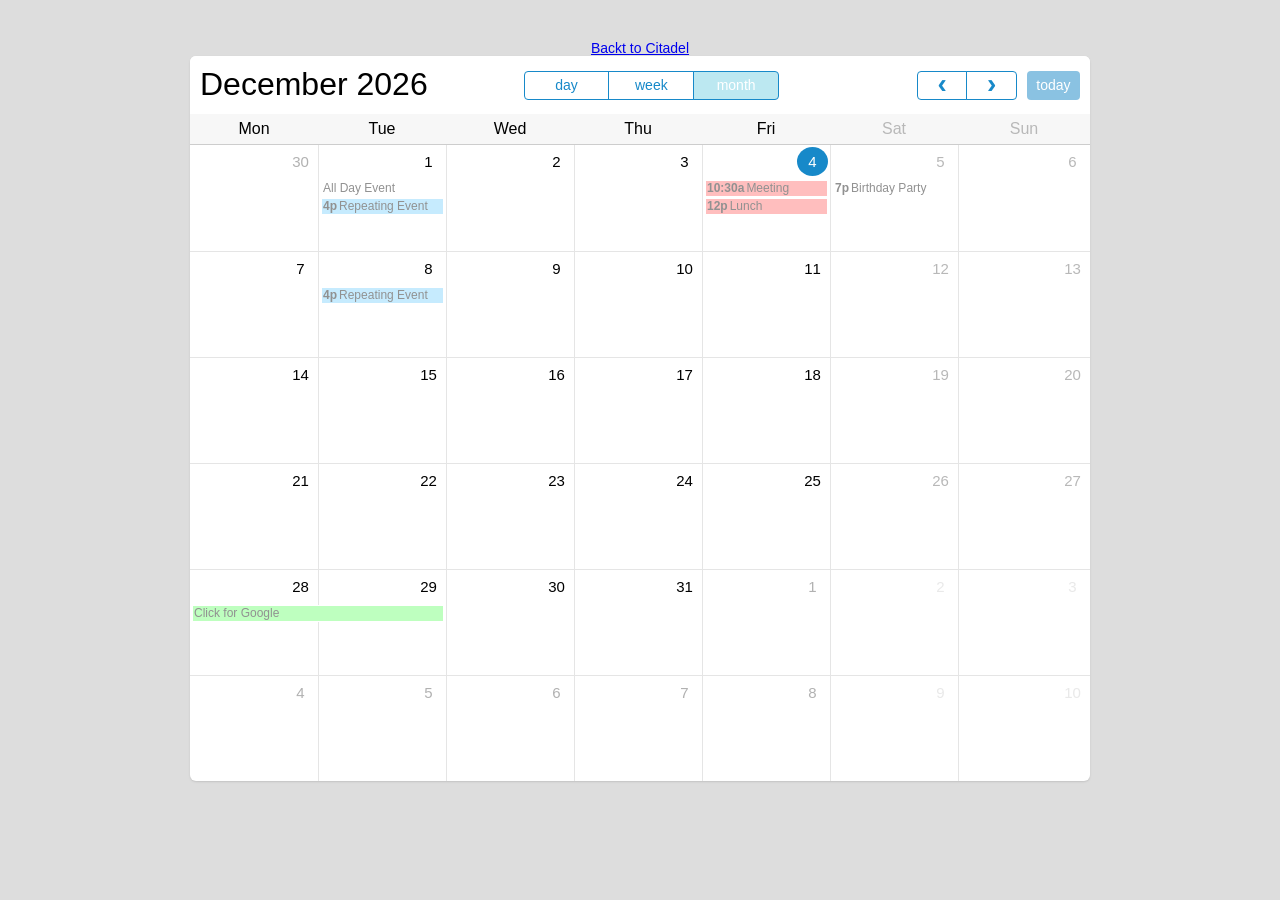
<file: fullcalendar.html>
<!DOCTYPE html>
<html>
<head>
    <title>FullCalendar by Creative Tim </title>

	<meta charset="utf-8" />

<link href='assets/css/fullcalendar.css' rel='stylesheet' />
<link href='assets/css/fullcalendar.print.css' rel='stylesheet' media='print' />
<script src='assets/js/jquery-1.10.2.js' type="text/javascript"></script>
<script src='assets/js/jquery-ui.custom.min.js' type="text/javascript"></script>
<script src='assets/js/fullcalendar.js' type="text/javascript"></script>
<script>

	$(document).ready(function() {
	    var date = new Date();
		var d = date.getDate();
		var m = date.getMonth();
		var y = date.getFullYear();

		/*  className colors

		className: default(transparent), important(red), chill(pink), success(green), info(blue)

		*/


		/* initialize the external events
		-----------------------------------------------------------------*/

		$('#external-events div.external-event').each(function() {

			// create an Event Object (http://arshaw.com/fullcalendar/docs/event_data/Event_Object/)
			// it doesn't need to have a start or end
			var eventObject = {
				title: $.trim($(this).text()) // use the element's text as the event title
			};

			// store the Event Object in the DOM element so we can get to it later
			$(this).data('eventObject', eventObject);

			// make the event draggable using jQuery UI
			$(this).draggable({
				zIndex: 999,
				revert: true,      // will cause the event to go back to its
				revertDuration: 0  //  original position after the drag
			});

		});


		/* initialize the calendar
		-----------------------------------------------------------------*/

		var calendar =  $('#calendar').fullCalendar({
			header: {
				left: 'title',
				center: 'agendaDay,agendaWeek,month',
				right: 'prev,next today'
			},
			editable: true,
			firstDay: 1, //  1(Monday) this can be changed to 0(Sunday) for the USA system
			selectable: true,
			defaultView: 'month',

			axisFormat: 'h:mm',
			columnFormat: {
                month: 'ddd',    // Mon
                week: 'ddd d', // Mon 7
                day: 'dddd M/d',  // Monday 9/7
                agendaDay: 'dddd d'
            },
            titleFormat: {
                month: 'MMMM yyyy', // September 2009
                week: "MMMM yyyy", // September 2009
                day: 'MMMM yyyy'                  // Tuesday, Sep 8, 2009
            },
			allDaySlot: false,
			selectHelper: true,
			select: function(start, end, allDay) {
				var title = prompt('Event Title:');
				if (title) {
					calendar.fullCalendar('renderEvent',
						{
							title: title,
							start: start,
							end: end,
							allDay: allDay
						},
						true // make the event "stick"
					);
				}
				calendar.fullCalendar('unselect');
			},
			droppable: true, // this allows things to be dropped onto the calendar !!!
			drop: function(date, allDay) { // this function is called when something is dropped

				// retrieve the dropped element's stored Event Object
				var originalEventObject = $(this).data('eventObject');

				// we need to copy it, so that multiple events don't have a reference to the same object
				var copiedEventObject = $.extend({}, originalEventObject);

				// assign it the date that was reported
				copiedEventObject.start = date;
				copiedEventObject.allDay = allDay;

				// render the event on the calendar
				// the last `true` argument determines if the event "sticks" (http://arshaw.com/fullcalendar/docs/event_rendering/renderEvent/)
				$('#calendar').fullCalendar('renderEvent', copiedEventObject, true);

				// is the "remove after drop" checkbox checked?
				if ($('#drop-remove').is(':checked')) {
					// if so, remove the element from the "Draggable Events" list
					$(this).remove();
				}

			},

			events: [
				{
					title: 'All Day Event',
					start: new Date(y, m, 1)
				},
				{
					id: 999,
					title: 'Repeating Event',
					start: new Date(y, m, d-3, 16, 0),
					allDay: false,
					className: 'info'
				},
				{
					id: 999,
					title: 'Repeating Event',
					start: new Date(y, m, d+4, 16, 0),
					allDay: false,
					className: 'info'
				},
				{
					title: 'Meeting',
					start: new Date(y, m, d, 10, 30),
					allDay: false,
					className: 'important'
				},
				{
					title: 'Lunch',
					start: new Date(y, m, d, 12, 0),
					end: new Date(y, m, d, 14, 0),
					allDay: false,
					className: 'important'
				},
				{
					title: 'Birthday Party',
					start: new Date(y, m, d+1, 19, 0),
					end: new Date(y, m, d+1, 22, 30),
					allDay: false,
				},
				{
					title: 'Click for Google',
					start: new Date(y, m, 28),
					end: new Date(y, m, 29),
					url: 'http://google.com/',
					className: 'success'
				}
			],
		});


	});

</script>
<style>

	body {
		margin-top: 40px;
		text-align: center;
		font-size: 14px;
		font-family: "Helvetica Nueue",Arial,Verdana,sans-serif;
		background-color: #DDDDDD;
		}

	#wrap {
		width: 1100px;
		margin: 0 auto;
		}

	#external-events {
		float: left;
		width: 150px;
		padding: 0 10px;
		text-align: left;
		}

	#external-events h4 {
		font-size: 16px;
		margin-top: 0;
		padding-top: 1em;
		}

	.external-event { /* try to mimick the look of a real event */
		margin: 10px 0;
		padding: 2px 4px;
		background: #3366CC;
		color: #fff;
		font-size: .85em;
		cursor: pointer;
		}

	#external-events p {
		margin: 1.5em 0;
		font-size: 11px;
		color: #666;
		}

	#external-events p input {
		margin: 0;
		vertical-align: middle;
		}

	#calendar {
/* 		float: right; */
        margin: 0 auto;
		width: 900px;
		background-color: #FFFFFF;
		  border-radius: 6px;
        box-shadow: 0 1px 2px #C3C3C3;
		}

</style>
</head>
<body>
	<a href="index.html">Backt to Citadel</a>

<div id='wrap'>

<div id='calendar'></div>

<div style='clear:both'></div>
</div>


</body>
</html>
</file>
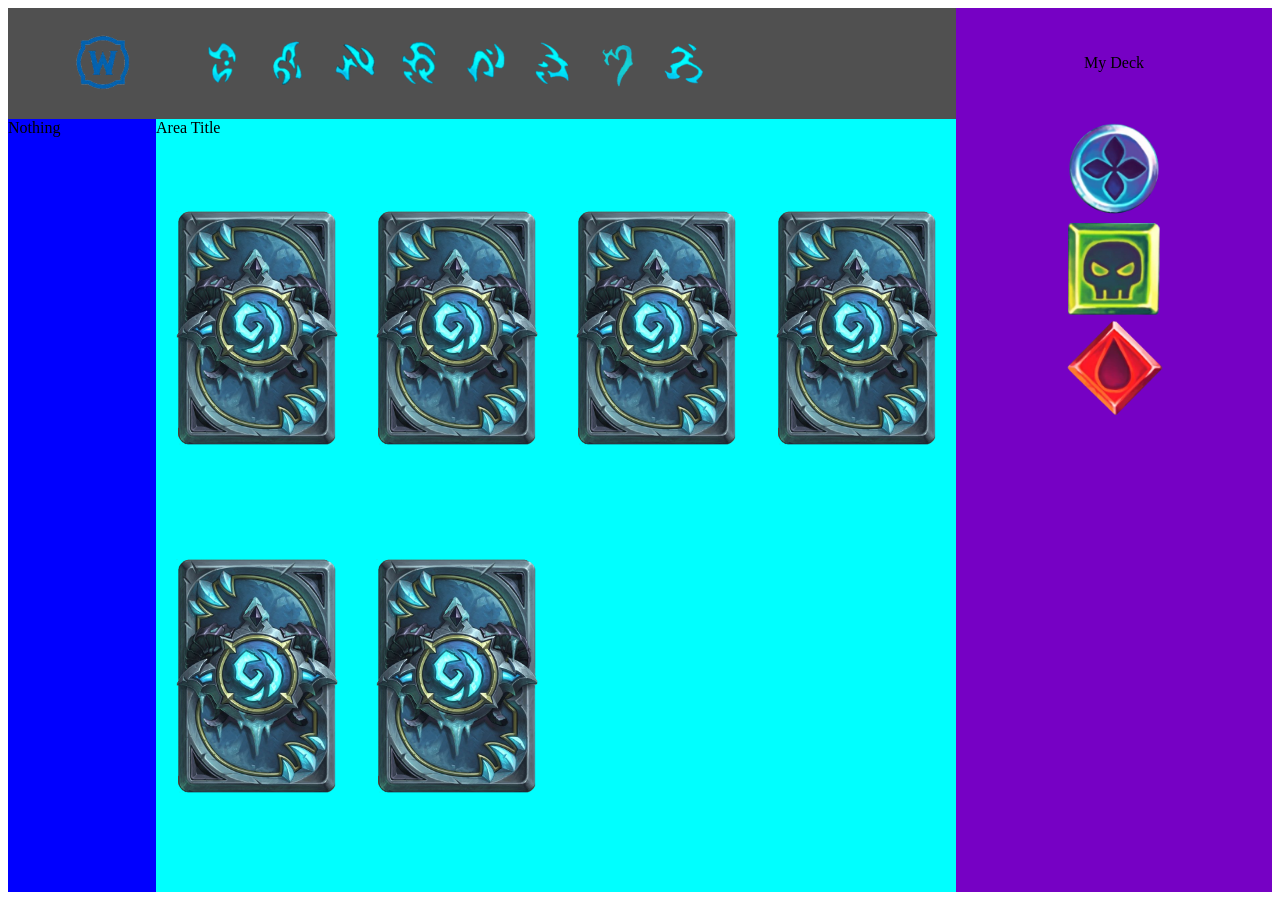
<file: citadel/hearth/card_collection.html>
<head>
    <link href='css/card_collection.css' rel='stylesheet' />
</head>
<body>
    <main>
        <div class="top-bar">
            <div class="logo">
                <img src="assets/wlk.png" width="80px">
            </div>
            <div class="top-navigators">
                <div class="rune">
                    <img src="assets/rune1.png" width="50px">
                </div>
                <div class="rune">
                    <img src="assets/rune2.png" width="50px">
                </div>
                <div class="rune">
                    <img src="assets/rune3.png" width="50px">
                </div>
                <div class="rune">
                    <img src="assets/rune4.png" width="50px">
                </div>
                <div class="rune">
                    <img src="assets/rune5.png" width="50px">
                </div>
                <div class="rune">
                    <img src="assets/rune6.png" width="50px">
                </div>
                <div class="rune">
                    <img src="assets/rune7.png" width="50px">
                </div>
                <div class="rune">
                    <img src="assets/rune8.png" width="50px">
                </div>
                
            </div>
        </div>

        <div class="card-collection">
            <div class="left-scroll">
                Nothing
            </div>
            <div class="card-collection-area">
                <div class="area-title">
                    Area Title
                </div>
                <div class="cards">
                    <div class="card">
                        <img src="assets/frostmourn.png", width="200px">
                    </div>
                    <div class="card">
                        <img src="assets/frostmourn.png", width="200px">
                    </div>
                    <div class="card">
                        <img src="assets/frostmourn.png", width="200px">
                    </div>
                    <div class="card">
                        <img src="assets/frostmourn.png", width="200px">
                    </div>
                    <div class="card">
                        <img src="assets/frostmourn.png", width="200px">
                    </div>
                    <div class="card">
                        <img src="assets/frostmourn.png", width="200px">
                    </div>
                </div>
            </div>
        </div>
    </main>
    <div class="deck-collection">
        <div class="title">
            My Deck
        </div>
        <div class="deck-bar">
            <div class="deck">
                <img src="assets/ice.png" height="100px">
            </div>
            <div class="deck">
                <img src="assets/unholy.png" height="100px">
            </div>
            <div class="deck">
                <img src="assets/blood.png" height="100px">
            </div>
        </div>
    </div>
</body>

<script>

</script>
</file>
<file: assets/css/fullcalendar.css>
/*!
 * FullCalendar v1.6.4 Stylesheet
 * Docs & License: http://arshaw.com/fullcalendar/
 * (c) 2013 Adam Shaw
 */


.fc {
	direction: ltr;
	text-align: left;
	}
	
.fc table {
	border-collapse: collapse;
	border-spacing: 0;
	}
	
html .fc,
.fc table {
	font-size: 1em;
	font-family: "Helvetica Neue",Helvetica;

	}
	
.fc td,
.fc th {
	padding: 0;
	vertical-align: top;
	}



/* Header
------------------------------------------------------------------------*/

.fc-header td {
	white-space: nowrap;
	padding: 15px 10px 0px;
}

.fc-header-left {
	width: 25%;
	text-align: left;
}
	
.fc-header-center {
	text-align: center;
	}
	
.fc-header-right {
	width: 25%;
	text-align: right;
	}
	
.fc-header-title {
	display: inline-block;
	vertical-align: top;
	margin-top: -5px;
}
	
.fc-header-title h2 {
	margin-top: 0;
	white-space: nowrap;
	font-size: 32px;
    font-weight: 100;
    margin-bottom: 10px;
}
	
.fc .fc-header-space {
	padding-left: 10px;
	}
	
.fc-header .fc-button {
	margin-bottom: 1em;
	vertical-align: top;
	}
	
/* buttons edges butting together */

.fc-header .fc-button {
	margin-right: -1px;
	}
	
.fc-header .fc-corner-right,  /* non-theme */
.fc-header .ui-corner-right { /* theme */
	margin-right: 0; /* back to normal */
	}
	
/* button layering (for border precedence) */
	
.fc-header .fc-state-hover,
.fc-header .ui-state-hover {
	z-index: 2;
	}
	
.fc-header .fc-state-down {
	z-index: 3;
	}

.fc-header .fc-state-active,
.fc-header .ui-state-active {
	z-index: 4;
	}
	
	
	
/* Content
------------------------------------------------------------------------*/
	
.fc-content {
	clear: both;
	zoom: 1; /* for IE7, gives accurate coordinates for [un]freezeContentHeight */
	}
	
.fc-view {
	width: 100%;
	overflow: hidden;
	}
	
	

/* Cell Styles
------------------------------------------------------------------------*/

    /* <th>, usually */
.fc-widget-content {  /* <td>, usually */
	border: 1px solid #e5e5e5;
	}
.fc-widget-header{
    border-bottom: 1px solid #EEE; 
}	
.fc-state-highlight { /* <td> today cell */ /* TODO: add .fc-today to <th> */
	/* background: #fcf8e3; */
}

.fc-state-highlight > div > div.fc-day-number{
    background-color: #1789C9;
    color: #FFFFFF;
    border-radius: 50%;
    margin: 4px;
}
	
.fc-cell-overlay { /* semi-transparent rectangle while dragging */
	background: #1789C9;
	opacity: .3;
	filter: alpha(opacity=30); /* for IE */
	}
	


/* Buttons
------------------------------------------------------------------------*/

.fc-button {
	position: relative;
	display: inline-block;
	padding: 0 .6em;
	overflow: hidden;
	height: 1.9em;
	line-height: 1.9em;
	white-space: nowrap;
	cursor: pointer;
	}
	
.fc-state-default { /* non-theme */
	border: 1px solid;
	}

.fc-state-default.fc-corner-left { /* non-theme */
	border-top-left-radius: 4px;
	border-bottom-left-radius: 4px;
	}

.fc-state-default.fc-corner-right { /* non-theme */
	border-top-right-radius: 4px;
	border-bottom-right-radius: 4px;
	}

/*
	Our default prev/next buttons use HTML entities like &lsaquo; &rsaquo; &laquo; &raquo;
	and we'll try to make them look good cross-browser.
*/

.fc-text-arrow {
	margin: 0 .4em;
	font-size: 2em;
	line-height: 23px;
	vertical-align: baseline; /* for IE7 */
	}

.fc-button-prev .fc-text-arrow,
.fc-button-next .fc-text-arrow { /* for &lsaquo; &rsaquo; */
	font-weight: bold;
	}
	
/* icon (for jquery ui) */
	
.fc-button .fc-icon-wrap {
	position: relative;
	float: left;
	top: 50%;
	}
	
.fc-button .ui-icon {
	position: relative;
	float: left;
	margin-top: -50%;
	*margin-top: 0;
	*top: -50%;
	}


.fc-state-default {
	border-color: #1789C9;
	color: #1789C9;	
}
.fc-button-month.fc-state-default, .fc-button-agendaWeek.fc-state-default, .fc-button-agendaDay.fc-state-default{
    min-width: 67px;
	text-align: center;
	transition: all 0.2s;
	-webkit-transition: all 0.2s;
}
.fc-state-hover,
.fc-state-down,
.fc-state-active,
.fc-state-disabled {
	color: #333333;
	background-color: #1789C9;
	}

.fc-state-hover {
	color: #8ac2e2;
	text-decoration: none;
	background-position: 0 -15px;
	-webkit-transition: background-position 0.1s linear;
	   -moz-transition: background-position 0.1s linear;
	     -o-transition: background-position 0.1s linear;
	        transition: background-position 0.1s linear;
	}

.fc-state-down,
.fc-state-active {
	background-color: #bce8f1;
	background-image: none;
	outline: 0;
	color: #FFFFFF;
}

.fc-state-disabled {
	cursor: default;
	background-image: none;
	background-color: #8ac2e2;
	filter: alpha(opacity=65);
	box-shadow: none;
	border:1px solid #1789C9;
	color: #ffffff;
	}

	

/* Global Event Styles
------------------------------------------------------------------------*/

.fc-event-container > * {
	z-index: 8;
	}

.fc-event-container > .ui-draggable-dragging,
.fc-event-container > .ui-resizable-resizing {
	z-index: 9;
	}
	 
.fc-event {
	border: 1px solid #FFF; /* default BORDER color */
	background-color: #FFF; /* default BACKGROUND color */
	color: #919191;               /* default TEXT color */
	font-size: 12px;
	cursor: default;
}
.fc-event.chill{
    background-color: #f3dcf8;
}
.fc-event.info{
    background-color: #c6ebfe;
}
.fc-event.important{
    background-color: #FFBEBE;
}
.fc-event.success{
    background-color: #BEFFBF;
}
.fc-event:hover{
    opacity: 0.7;
}
a.fc-event {
	text-decoration: none;
	}
	
a.fc-event,
.fc-event-draggable {
	cursor: pointer;
	}
	
.fc-rtl .fc-event {
	text-align: right;
	}

.fc-event-inner {
	width: 100%;
	height: 100%;
	overflow: hidden;
	line-height: 15px;
	}
	
.fc-event-time,
.fc-event-title {
	padding: 0 1px;
	}
	
.fc .ui-resizable-handle {
	display: block;
	position: absolute;
	z-index: 99999;
	overflow: hidden; /* hacky spaces (IE6/7) */
	font-size: 300%;  /* */
	line-height: 50%; /* */
	}
	
	
	
/* Horizontal Events
------------------------------------------------------------------------*/

.fc-event-hori {
	border-width: 1px 0;
	margin-bottom: 1px;
	}

.fc-ltr .fc-event-hori.fc-event-start,
.fc-rtl .fc-event-hori.fc-event-end {
	border-left-width: 1px;
	/*
border-top-left-radius: 3px;
	border-bottom-left-radius: 3px;
*/
	}

.fc-ltr .fc-event-hori.fc-event-end,
.fc-rtl .fc-event-hori.fc-event-start {
	border-right-width: 1px;
	/*
border-top-right-radius: 3px;
	border-bottom-right-radius: 3px;
*/
	}
	
/* resizable */
	
.fc-event-hori .ui-resizable-e {
	top: 0           !important; /* importants override pre jquery ui 1.7 styles */
	right: -3px      !important;
	width: 7px       !important;
	height: 100%     !important;
	cursor: e-resize;
	}
	
.fc-event-hori .ui-resizable-w {
	top: 0           !important;
	left: -3px       !important;
	width: 7px       !important;
	height: 100%     !important;
	cursor: w-resize;
	}
	
.fc-event-hori .ui-resizable-handle {
	_padding-bottom: 14px; /* IE6 had 0 height */
	}
	
	
	
/* Reusable Separate-border Table
------------------------------------------------------------*/

table.fc-border-separate {
	border-collapse: separate;
	}
	
.fc-border-separate th,
.fc-border-separate td {
	border-width: 1px 0 0 1px;
	}
	
.fc-border-separate th.fc-last,
.fc-border-separate td.fc-last {
	border-right-width: 1px;
	}
	

.fc-border-separate tr.fc-last td {
	
}
.fc-border-separate .fc-week .fc-first{
    border-left: 0;
}
.fc-border-separate .fc-week .fc-last{
    border-right: 0;
}
.fc-border-separate tr.fc-last th{
    border-bottom-width: 1px;
    border-color: #cdcdcd;
    font-size: 16px;
    font-weight: 300;
	line-height: 30px;
}
.fc-border-separate tbody tr.fc-first td,
.fc-border-separate tbody tr.fc-first th {
	border-top-width: 0;
	}
	
	

/* Month View, Basic Week View, Basic Day View
------------------------------------------------------------------------*/

.fc-grid th {
	text-align: center;
	}

.fc .fc-week-number {
	width: 22px;
	text-align: center;
	}

.fc .fc-week-number div {
	padding: 0 2px;
	}
	
.fc-grid .fc-day-number {
	float: right;
	padding: 0 2px;
	}
	
.fc-grid .fc-other-month .fc-day-number {
	opacity: 0.3;
	filter: alpha(opacity=30); /* for IE */
	/* opacity with small font can sometimes look too faded
	   might want to set the 'color' property instead
	   making day-numbers bold also fixes the problem */
	}
	
.fc-grid .fc-day-content {
	clear: both;
	padding: 2px 2px 1px; /* distance between events and day edges */
	}
	
/* event styles */
	
.fc-grid .fc-event-time {
	font-weight: bold;
	}
	
/* right-to-left */
	
.fc-rtl .fc-grid .fc-day-number {
	float: left;
	}
	
.fc-rtl .fc-grid .fc-event-time {
	float: right;
	}
	
	

/* Agenda Week View, Agenda Day View
------------------------------------------------------------------------*/

.fc-agenda table {
	border-collapse: separate;
	}
	
.fc-agenda-days th {
	text-align: center;
	}
	
.fc-agenda .fc-agenda-axis {
	width: 50px;
	padding: 0 4px;
	vertical-align: middle;
	text-align: right;
	white-space: nowrap;
	font-weight: normal;
	}

.fc-agenda .fc-week-number {
	font-weight: bold;
	}
	
.fc-agenda .fc-day-content {
	padding: 2px 2px 1px;
	}
	
/* make axis border take precedence */
	
.fc-agenda-days .fc-agenda-axis {
	border-right-width: 1px;
	}
	
.fc-agenda-days .fc-col0 {
	border-left-width: 0;
	}
	
/* all-day area */
	
.fc-agenda-allday th {
	border-width: 0 1px;
	}
	
.fc-agenda-allday .fc-day-content {
	min-height: 34px; /* TODO: doesnt work well in quirksmode */
	_height: 34px;
	}
	
/* divider (between all-day and slots) */
	
.fc-agenda-divider-inner {
	height: 2px;
	overflow: hidden;
	}
	
.fc-widget-header .fc-agenda-divider-inner {
	background: #eee;
	}
	
/* slot rows */
	
.fc-agenda-slots th {
	border-width: 1px 1px 0;
	}
	
.fc-agenda-slots td {
	border-width: 1px 0 0;
	background: none;
	}
	
.fc-agenda-slots td div {
	height: 20px;
	}
	
.fc-agenda-slots tr.fc-slot0 th,
.fc-agenda-slots tr.fc-slot0 td {
	border-top-width: 0;
	}
	
.fc-agenda-slots tr.fc-minor th.ui-widget-header {
	*border-top-style: solid; /* doesn't work with background in IE6/7 */
	}
	


/* Vertical Events
------------------------------------------------------------------------*/

.fc-event-vert {
	border-width: 0 1px;
	}

.fc-event-vert.fc-event-start {
	border-top-width: 1px;
	border-top-left-radius: 3px;
	border-top-right-radius: 3px;
	}

.fc-event-vert.fc-event-end {
	border-bottom-width: 1px;
	border-bottom-left-radius: 3px;
	border-bottom-right-radius: 3px;
	}
	
.fc-event-vert .fc-event-time {
	white-space: nowrap;
	font-size: 10px;
	}

.fc-event-vert .fc-event-inner {
	position: relative;
	z-index: 2;
	}
	
.fc-event-vert .fc-event-bg { /* makes the event lighter w/ a semi-transparent overlay  */
	position: absolute;
	z-index: 1;
	top: 0;
	left: 0;
	width: 100%;
	height: 100%;
	background: #fff;
	opacity: .25;
	filter: alpha(opacity=25);
	}
	
.fc .ui-draggable-dragging .fc-event-bg, /* TODO: something nicer like .fc-opacity */
.fc-select-helper .fc-event-bg {
	display: none\9; /* for IE6/7/8. nested opacity filters while dragging don't work */
	}
	
/* resizable */
	
.fc-event-vert .ui-resizable-s {
	bottom: 0        !important; /* importants override pre jquery ui 1.7 styles */
	width: 100%      !important;
	height: 8px      !important;
	overflow: hidden !important;
	line-height: 8px !important;
	font-size: 11px  !important;
	font-family: monospace;
	text-align: center;
	cursor: s-resize;
	}
	
.fc-agenda .ui-resizable-resizing { /* TODO: better selector */
	_overflow: hidden;
	}
	
thead tr.fc-first{
    background-color: #f7f7f7;
}
table.fc-header{
    background-color: #FFFFFF;
    border-radius: 6px 6px 0 0;
}

.fc-week .fc-day > div .fc-day-number{
    font-size: 15px;
    margin: 2px;
    min-width: 19px;
    padding: 6px;
    text-align: center;
}
.fc-sun, .fc-sat{
    color: #b8b8b8;
}

.fc-week .fc-day:hover .fc-day-number{
    background-color: #B8B8B8;
    border-radius: 50%;
    color: #FFFFFF;
    transition: background-color 0.2s;
}
.fc-week .fc-day.fc-state-highlight:hover .fc-day-number{
    background-color:  #42a6df;
}
.fc-button-today{
    border: 1px solid rgba(255,255,255,.0);
}
.fc-view-agendaDay thead tr.fc-first .fc-widget-header{
    text-align: right;
    padding-right: 10px;
}

/* CSS */
.button-81 {
  background-color: #fff;
  border: 0 solid #e2e8f0;
  border-radius: 1.5rem;
  box-sizing: border-box;
  color: #0d172a;
  cursor: pointer;
  display: inline-block;
  font-family: "Basier circle",-apple-system,system-ui,"Segoe UI",Roboto,"Helvetica Neue",Arial,"Noto Sans",sans-serif,"Apple Color Emoji","Segoe UI Emoji","Segoe UI Symbol","Noto Color Emoji";
  font-size: 1.1rem;
  font-weight: 600;
  line-height: 1;
  padding: 1rem 1.6rem;
  text-align: center;
  text-decoration: none #0d172a solid;
  text-decoration-thickness: auto;
  transition: all .1s cubic-bezier(.4, 0, .2, 1);
  box-shadow: 0px 1px 2px rgba(166, 175, 195, 0.25);
  user-select: none;
  -webkit-user-select: none;
  touch-action: manipulation;
}

.button-81:hover {
  background-color: #1e293b;
  color: #fff;
}

@media (min-width: 768px) {
  .button-81 {
    font-size: 1.125rem;
    padding: 1rem 2rem;
  }
}
</file>
<file: assets/css/fullcalendar.print.css>
/*!
 * FullCalendar v1.6.4 Print Stylesheet
 * Docs & License: http://arshaw.com/fullcalendar/
 * (c) 2013 Adam Shaw
 */

/*
 * Include this stylesheet on your page to get a more printer-friendly calendar.
 * When including this stylesheet, use the media='print' attribute of the <link> tag.
 * Make sure to include this stylesheet IN ADDITION to the regular fullcalendar.css.
 */
 
 
 /* Events
-----------------------------------------------------*/
 
.fc-event {
	background: #ffffff;
	color: #000 !important;
	}
	
/* for vertical events */
	
.fc-event-bg {
	display: none !important;
	}
	
.fc-event .ui-resizable-handle {
	display: none !important;
	}
</file>
<file: citadel/hearth/css/card_collection.css>
body {
    display: grid;
    grid-template-columns: 
        75fr 25fr;
}
main {
    display: grid;
    grid-template-rows: 1fr 7fr;

}

main .top-bar {
    background-color: rgb(80, 80, 80);
    display: grid;
    grid-template-columns: 
        20fr 80fr;
    align-items: center;
}

main .top-bar .logo {
    margin-left: auto;
    margin-right: auto;
}
main .top-bar .top-navigators {
    margin-right: auto;
    /*margin-top: auto;*/
    columns: 9;
}

.rune:hover {
    transform:scale(1.04);
}

/* [Deck Collection] adjust the content in the Deck Collection Part */

.deck-collection {
    align-items: center;
    background-color:rgb(118, 1, 196);
}

.card-collection {
    display: grid;
    grid-template-columns: 
        20fr 80fr;
}

.card-collection .left-scroll {
    background-color: blue;
}

.card-collection .card-collection-area {
    display: grid;
    grid-template-rows: 10fr 90fr;
    background-color:aqua;
}

.card-collection .card-collection-area .cards{
    display: grid;
    grid-template-columns: 1fr 1fr 1fr 1fr;
    grid-template-rows: 1fr 1fr;
}

.deck-collection {
    display: grid;
    grid-template-rows: 1fr 7fr;
}

.title {
    margin-left: auto;
    margin-right: auto;
}

.deck-bar {
    margin-bottom:auto;
    margin-right: auto;
    margin-left: auto;
}
</file>
